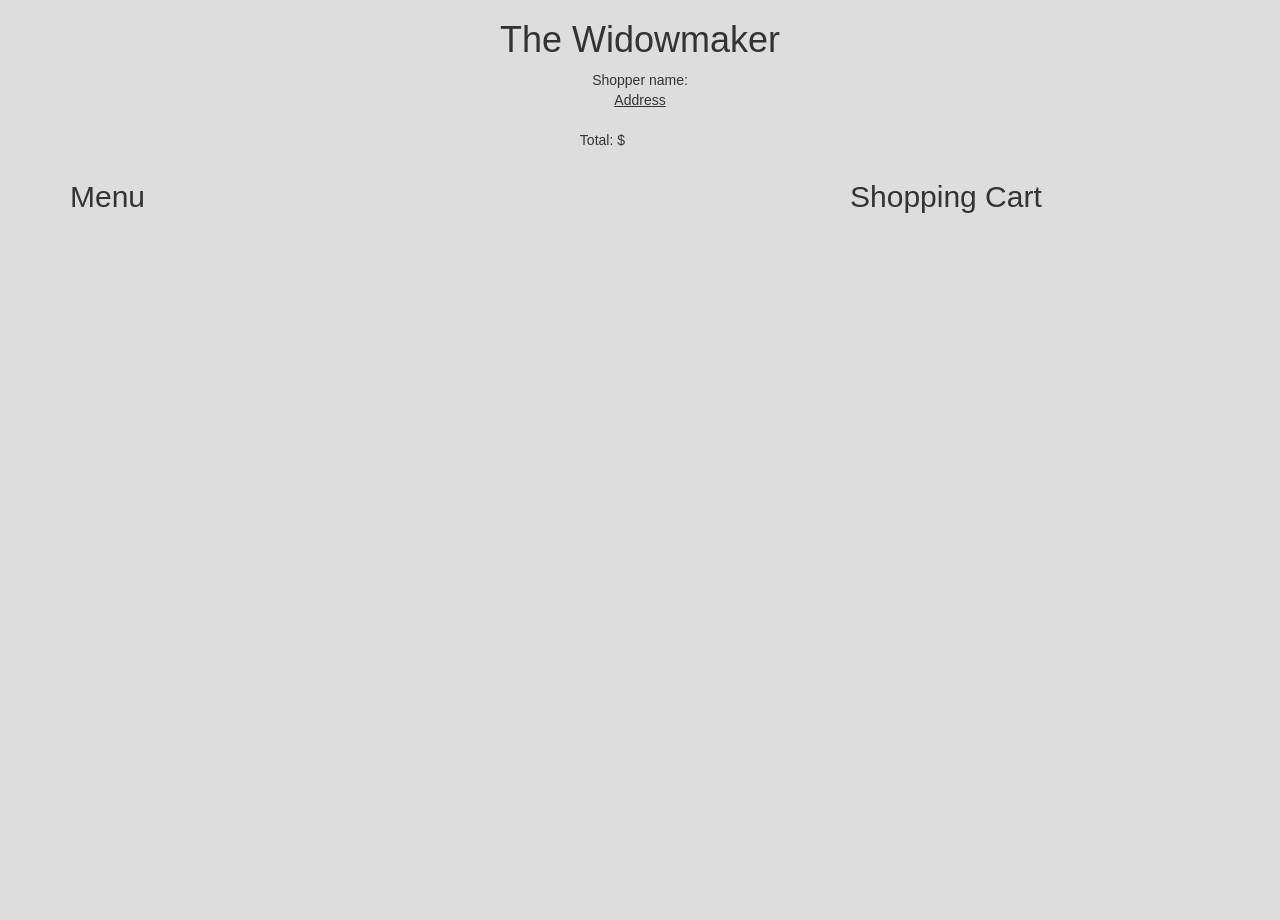
<file: basic-js/menuproject/index.html>
<html>
<head><title>Widowmaker's</title>
    <link rel="stylesheet" href="bootstrap.css">
    <link rel="stylesheet" href="widowmaker.css">
    <meta name = "viewport" content = "width=device-width, initial-scale=1.0">
</head>

<body>
    <div align = center><h1>The Widowmaker</h1></div>
    <div class="container">
        <div class="row">
            <div align = center id = "shopperName">Shopper name: </div>
        </div>
        <div class="row">
            <div align = center id = "shopperAddress"><u>Address</u></br></div>
        </div>
        <div class="row">
            <div align = center id = "shopperContact"></br></div>
        </div>
    </div>
    <div class="container">
        <div class="row">
            <div class="col-xs-6" id = "menutotal"><p align = "right">Total: $</div>
            <div class="col-xs-6" id = "totalcost"><p align = "left"></div>
        </div>
    </div>        


    <div class = "container">
        <div class = "row justify-content-between">
            <div class = "col-md-5" align=left>
                <h2>Menu</h2>
                <ul id = "menu" class="list-group"></ul>
            </div>
            <div class="col-md-3"></div>
            <div class = "col-md-4" id = "cart">
                <h2>Shopping Cart</h2>
                <ul id = "cartItem" class="list-group">
                    <div id = "cartCount" align = center></div><div id = "cartCost">
                </ul>
            </div>                
        </div>
    </div>




<!--    <div class="container-fluid">
            <div class="row">
                <div class="col-md-5" id = "menutitle"><p align = "center">Menu</div>
            </div>
            <div class="row">
                <div class="col-md-2"><div class="list-group" id = "menu"> </div>
            </div>
    </div>

    <td>
    <div class = "container-fluid">
            <div class = "row">
                <div class="col-md-4" id = "carttitle"><p align = "center">Shopping Cart</div>
            </div>
            <div class = "row">
                <div class="col-md-2" id="cartitemtitle">Item</div>
                <div class="col-md-1" id="cartitemquantity">Quantity</div>
                <div class="col-md-1" id="cartitemcost">Sub Total</div>
            </div>
            <div class = "row">
                <div class="col-md-2" id = "cartItem"> </div>
                <div class="col-md-1" id = "cartCount"> </div>
                <div class="col-md-1" id = "cartCost"> </div>
            </div>
            <div class = "row">
                <div class="col-md-6" id = "menutotal"><p align = "right">Total:</div>
                <div class="col-md-6" id = "totalcost"></div>
            </div>
    </div>


    <!-- <div class="container-fluid">
        <div class="row">
            <div class="col-md-6" id = "menutitle"><p align = "center">Menu</div>
            <div class="col-md-6" id = "carttitle"><p align = "center">Shopping Cart</div>
        </div>
        <div class="row">
            <div class="col-md-2" id="menuItemTitle">Item</div>
            <div class="col-md-2" id="menucosttitle">Cost</div>
            <div class="col-md-2" id="addsubtractitem">Add/Remove</div>
            <div class="col-md-3" id="cartitemtitle">Item</div>
            <div class="col-md-1" id="cartitemquantity">Quantity</div>
            <div class="col-md-2" id="cartitemcost">Sub Total</div>
        </div>
        <div class="row">
            <div class="col-md-2" id = "menu"> </div>
            <div class="col-md-2" id = "menucost"> </div>
            <div class="col-md-2" id = "addremove"> </div>
            <div class="col-md-3" id = "cartItem"> </div>
            <div class="col-md-1" id = "cartCount"> </div>
            <div class="col-md-2" id = "cartCost"> </div>
        </div>
        <div class = "row">
            <div class="col-md-6" id = "menutotal"><p align = "right">Total:</div>
            <div class="col-md-6" id = "totalcost"></div>
        </div>
    </div> -->



<script type="text/javascript" src="shoppingcart.js"></script>
<script type="text/javascript" src="menu.js"></script>
<script type="text/javascript" src="main.js"></script>
</body>
</html>
</file>
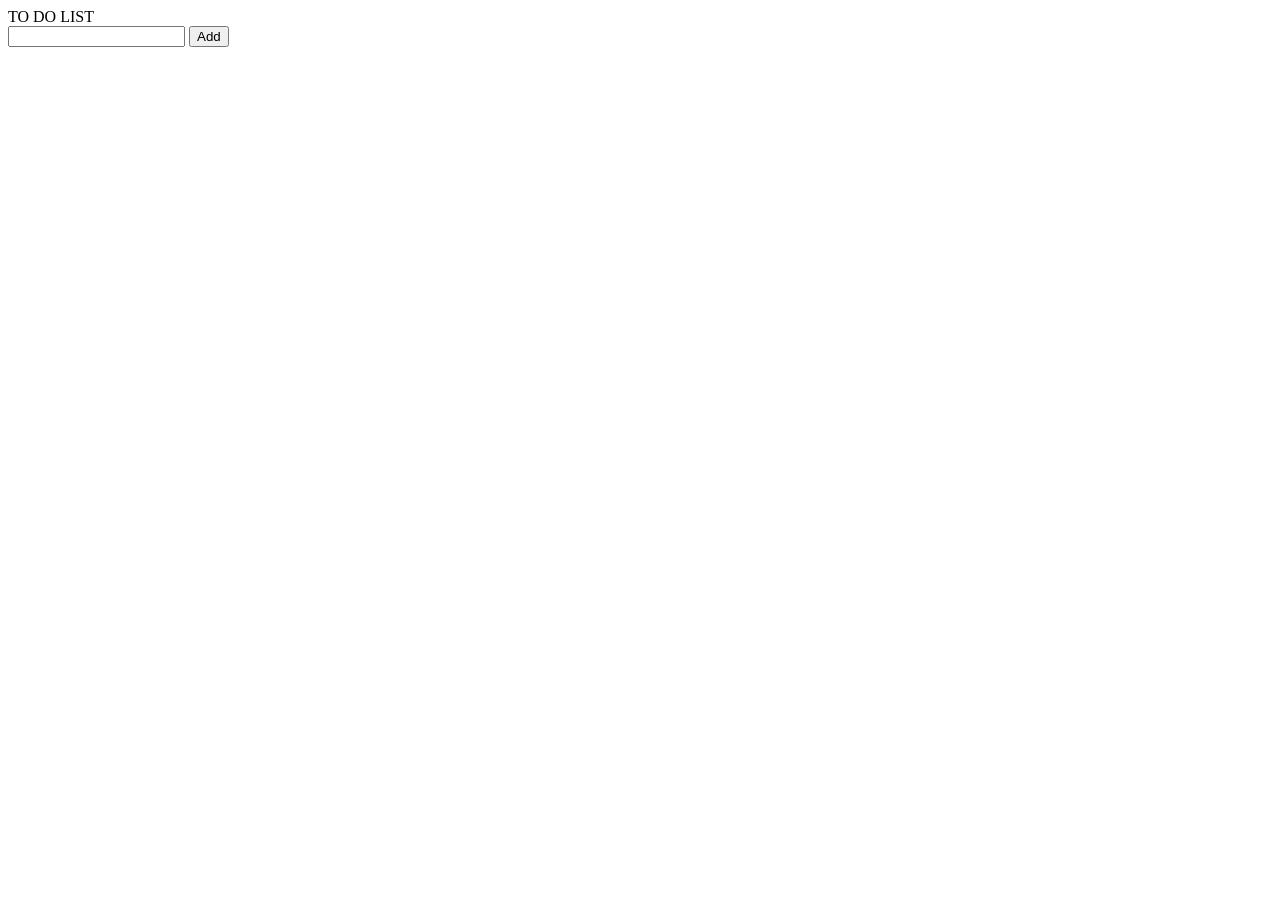
<file: basic-js/todolist/index.html>
<html>
    <head><head>
<body>TO DO LIST</br>
<input id = "todo">
<!--<button onclick="addButton()">Test</button>-->
<button id="add">Add</button>
<ul id = "mylist">
</ul>
<script type="text/javascript" src="todo1.js"></script>
</body>
</html>
</file>
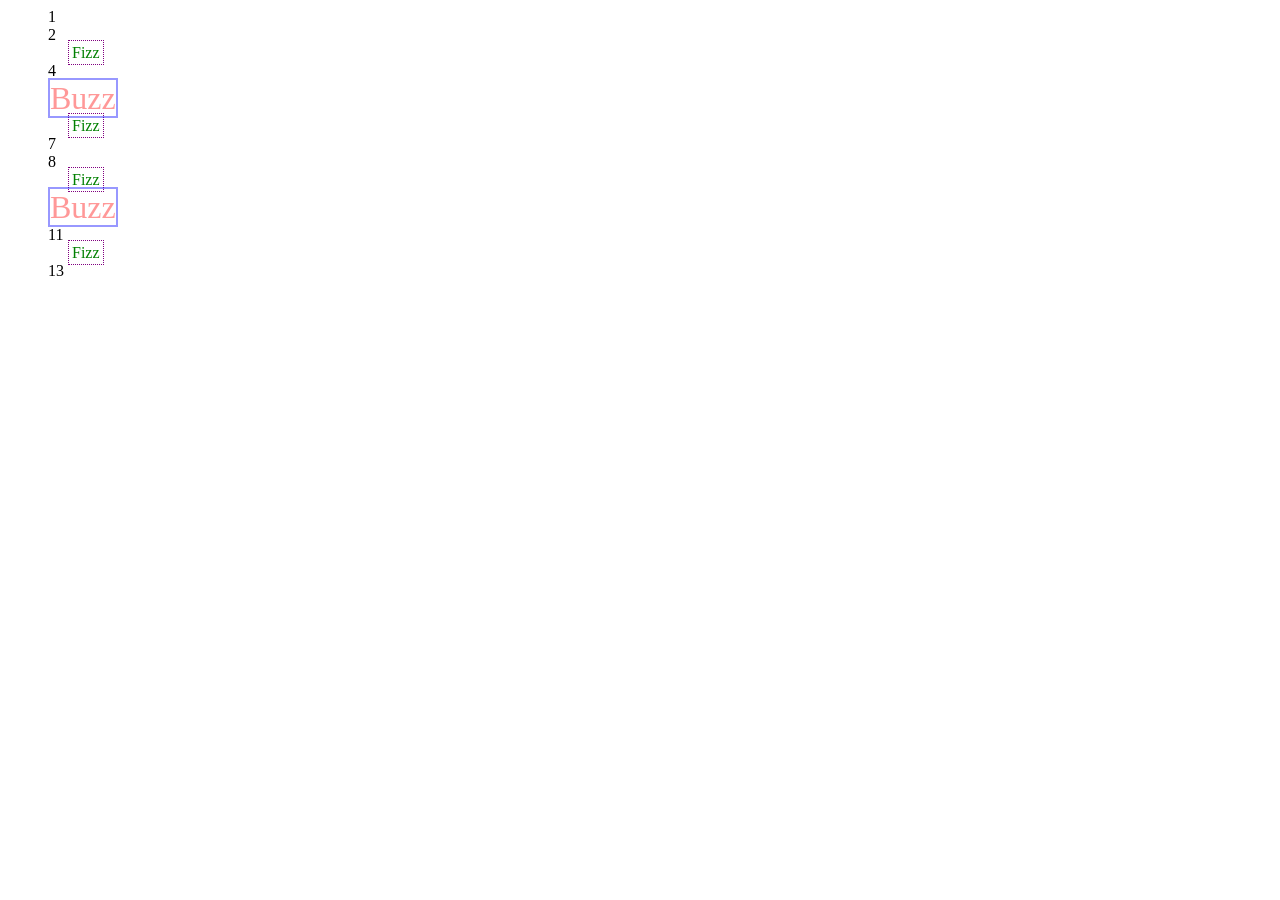
<file: fizzbuzz.html>
<html>
    <head><title>FizzBuzz test</title>
    <link rel="stylesheet" href="fizzbuzz.css">
    </head>
    <body>
        <ul>
            <li>1</li>
            <li>2</li>
            <li>3</li>
            <li>4</li>
            <li>5</li>
            <li>6</li>
            <li>7</li>
            <li>8</li>
            <li>9</li>
            <li>10</li>
            <li>11</li>
            <li>12</li>
            <li>13</li>
        </ul>
    </body>
</html>
</file>
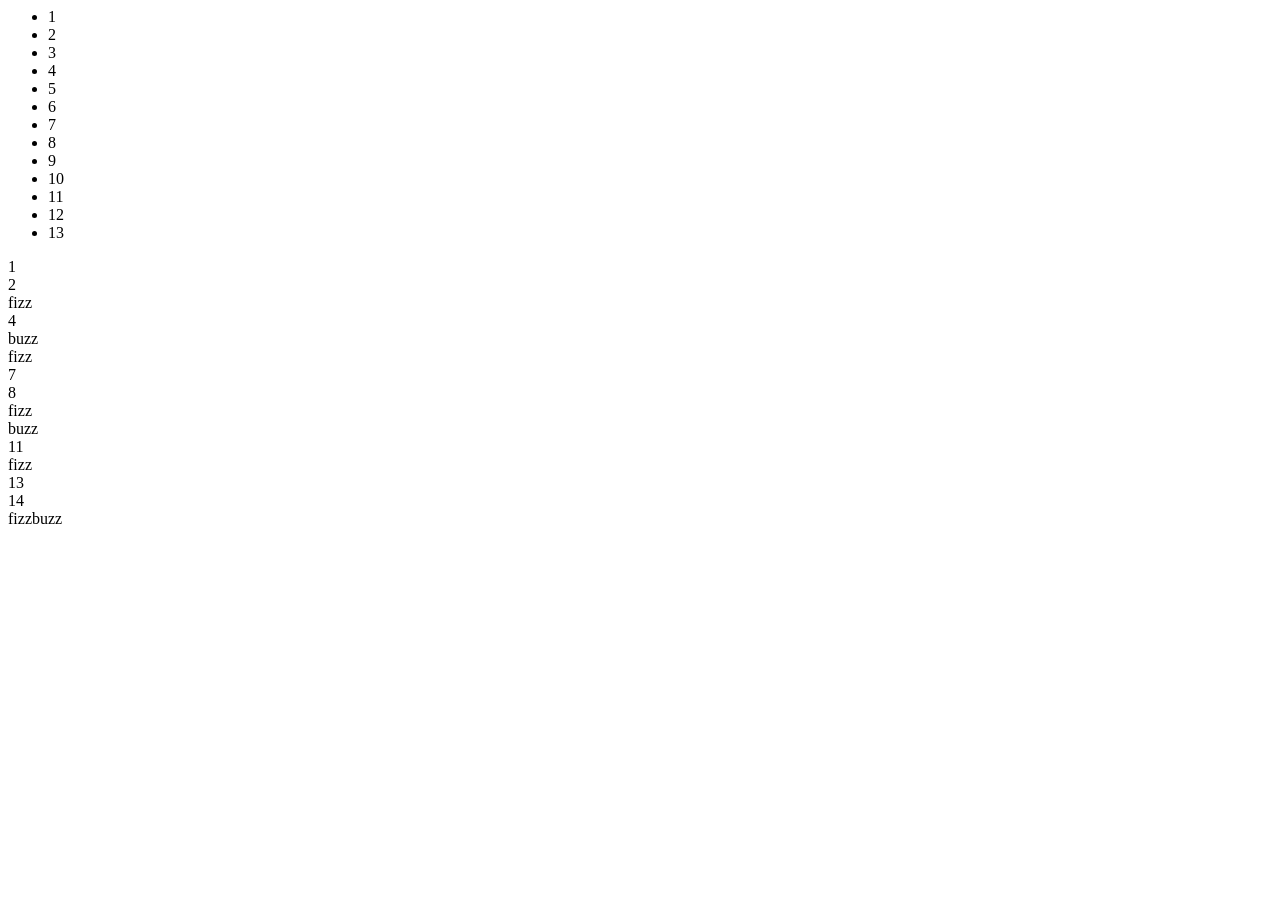
<file: fizzbuzzjs.html>
<html>
    <head><title>FizzBuzz test</title>
    </head>
    <body>
        <ul class="fizzbuzzlist">
            <li>1</li>
            <li>2</li>
            <li>3</li>
            <li>4</li>
            <li>5</li>
            <li>6</li>
            <li>7</li>
            <li>8</li>
            <li>9</li>
            <li>10</li>
            <li>11</li>
            <li>12</li>
            <li>13</li>
        </ul>
    </body>
    <script type='text/javascript' src='fb.js'></script>
</html>
</file>
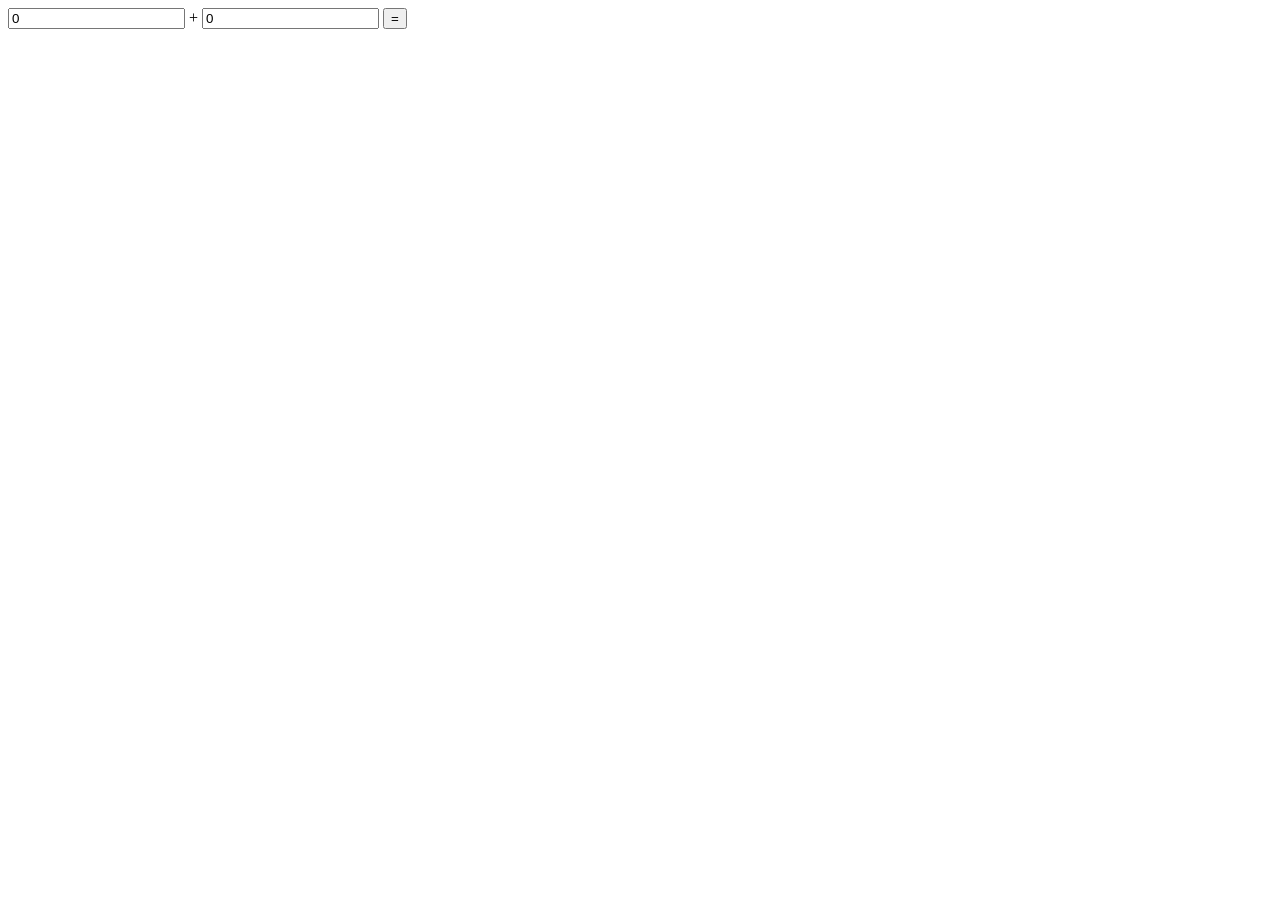
<file: basic-js/addpage.html>
<html>
<head>
    <body>
        <div>
            <input id="btn1" type="number" value="0">
            +
            <input id="btn2" type="number" value="0">
            <button id="btnAnswer">=</button>
        </div>
    <script type="text/javascript" src="addpage.js"></script>
    </body>
</head>
</html>
</file>
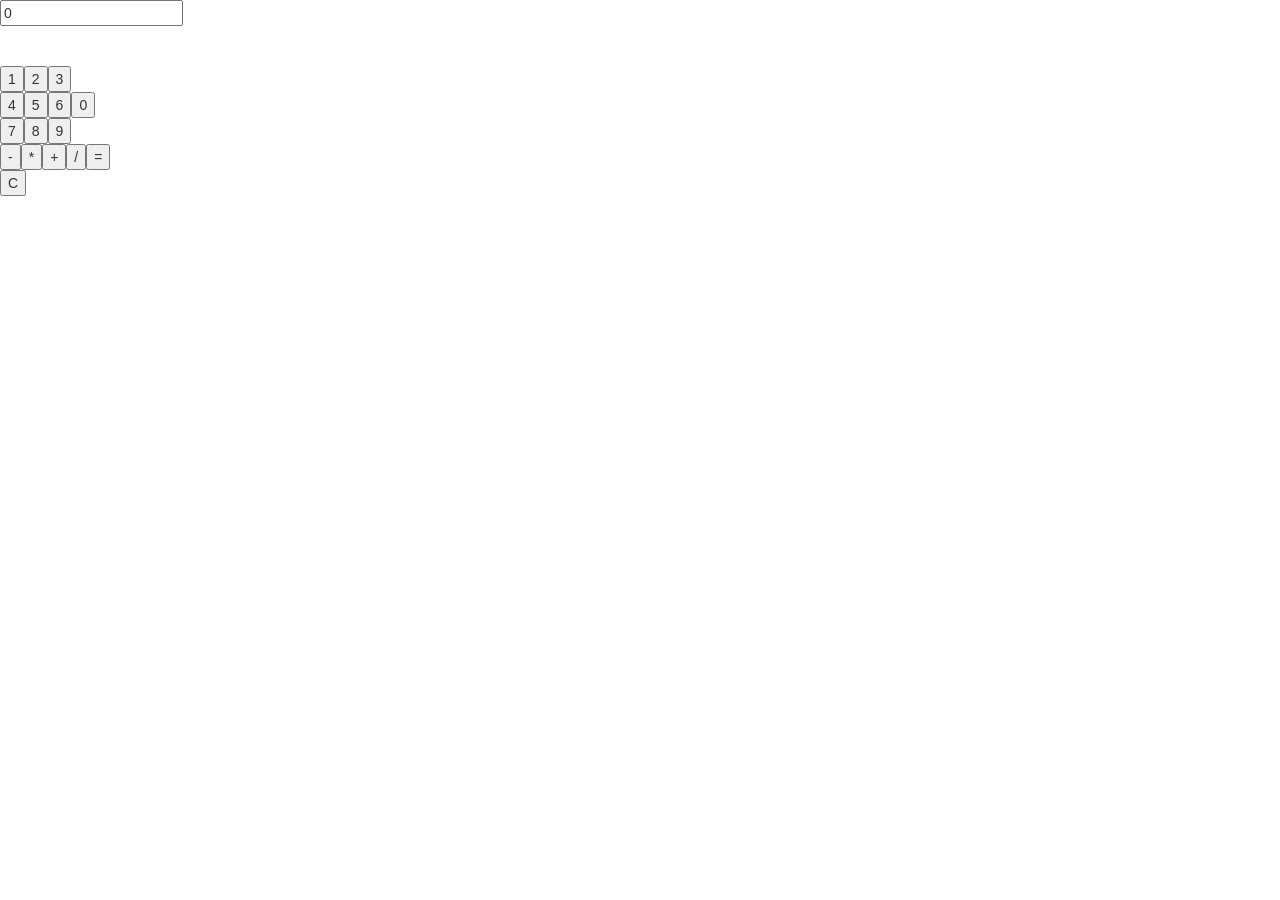
<file: basic-js/calculator.html>
<html>
<head><link rel="stylesheet" href="bootstrap.css"></head>
    <body>
    <input id='output' type="text" readonly>
    </div></br></br></br>
    <script type="text/javascript" src="calculator.js"></script>            
    </body>
</html>

<div id='number'>
        <button value='1'>1</button><button value='2'>2</button><button value='3'>3</button><br>
        <button value='4'>4</button><button value='5'>5</button><button value='6'>6</button><button value='0'>0</button><br>
        <button value='7'>7</button><button value='8'>8</button><button value='9'>9</button><br>
</div>
<div class='function'>
        <button value='minus'>-</button><button value='multiply'>*</button><button value='plus'>+</button><button value='divide'>/</button><button value='equals'>=</button><br>
        <button value='clear'>C</button>
</div>
</file>
<file: basic-js/menuproject/widowmaker.css>
#menutitle {
background-color: khaki;
font-size: 2em;
color: #7f2030;
}

#menu, #menuitemtitle, #menucosttitle, #addsubtractitem{
background-color: darkkhaki;
max-width: 100%; 
vertical-align: bottom;
font-size:1em;
overflow:auto;

}

body {
    background-color: #dddddd
}

#menucost{
background-color: darkkhaki;
max-width: 100%; 
vertical-align: bottom;
font-size:21px;
}

#addremove {
background-color: darkkhaki;
max-width: 100%; 
vertical-align: bottom;
font-size:17px;
}

span {
    margin: 20px;
    align-self: center;
}

.btn-success {
    margin-right: 20px;
    position: absolute;
    right: 20px;
}

.btn-danger {
    position:absolute;
    right:20px;

}

#menu>button{
    position: absolute;
    right: 20px;
}

#carttitle{
    background-color: lightgreen;
}

#cartitemtitle, #cartitemcost, #cartitemquantity, #cartItem, #cartCount, #cartCost {
    background-color: greenyellow;
    max-width: 100%; 
height: auto;
display: block;
}

body, html, .container-fluid {
     height: 100%;
}
</file>
<file: fizzbuzz.css>
ul{
list-style-type:none;
}

li:nth-child(5n) {
    visibility:hidden;
}

li:nth-child(3n):before{
  font-size:1em;
  visibility: visible;
  content:"Fizz";
  color: green;
  border: 1px dotted purple;
  padding: 3px;
  margin: 20px;
}

li:nth-child(3n) {
    visibility:hidden;
}

li:nth-child(5n):before{
  font-size:2em;
  visibility: visible;
  color: red;
  border: 2px solid blue;
  content:"Buzz";
  opacity: .4;
}
</file>
